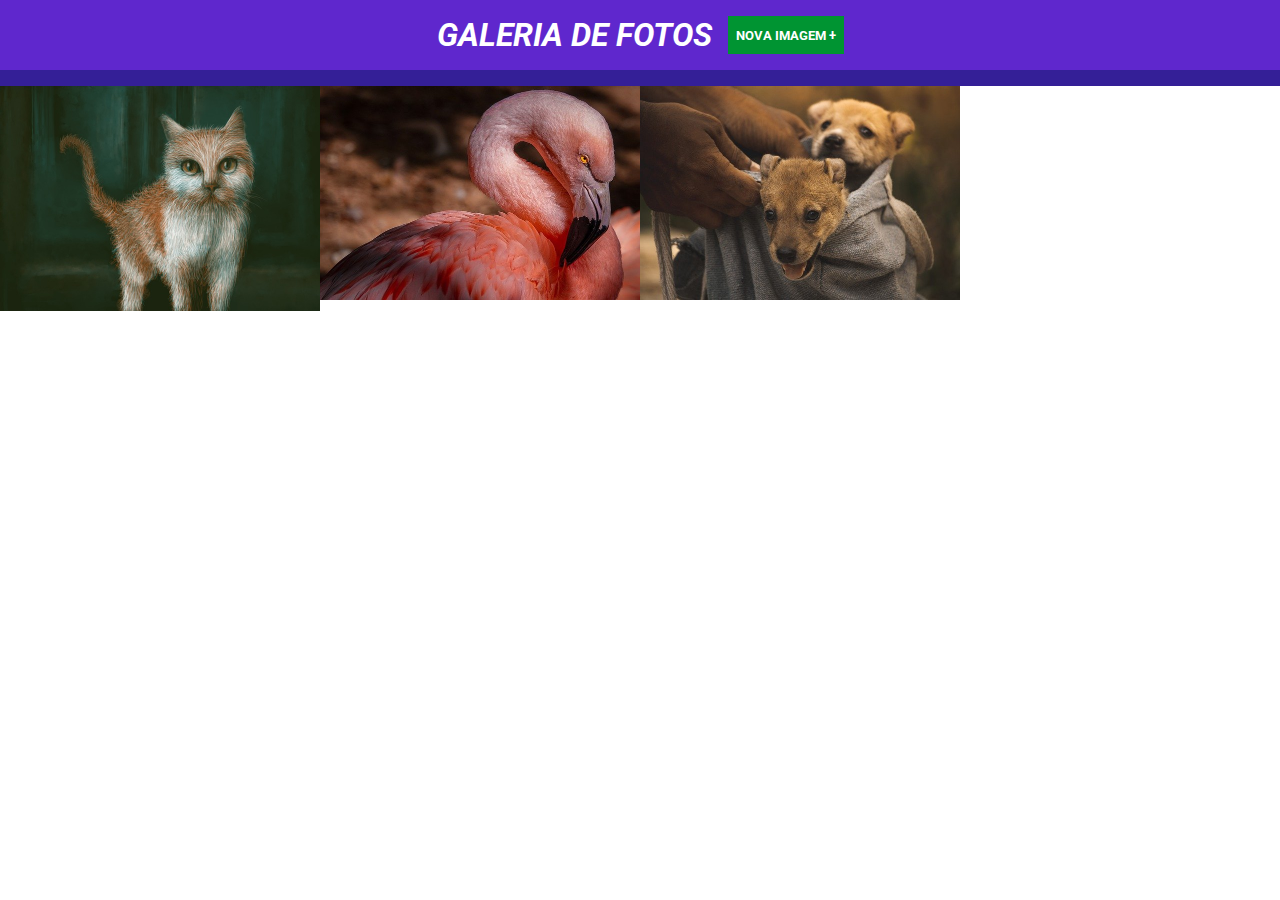
<file: index.html>
<!DOCTYPE html>
<html lang="pt-br">

<head>
  <meta charset="UTF-8">
  <meta name="viewport" content="width=device-width, initial-scale=1.0">
  <title>jQuery</title>
  <link rel="preconnect" href="https://fonts.googleapis.com">
  <link rel="preconnect" href="https://fonts.gstatic.com" crossorigin>
  <link href="https://fonts.googleapis.com/css2?family=Roboto:wght@400;700&display=swap" rel="stylesheet">
  <link rel="stylesheet" href="main.css">
</head>

<body>
  <header>
    <h1>Galeria de Fotos</h1>
    <button type="button">Nova imagem +</button>
  </header>
  <form>
    <h2>Inserir nova imagem</h2>
    <input type="url" id="endereco-imagem-nova" required placeholder="URL da imagem"">
    <button type="submit">Adicionar</button>
    <button type="reset" id="botao-cancelar">Cancelar</button>
  </form>
  <ul>
    <li>
      <img src="./images/foto1.jpg" alt="imagem de gato">
      <div class="overlay-imagem-link"><a href="./images/foto1.jpg" title="Ver imagem em tamanho real" target="_blank">Ver imagem em tamanho real</a></div>
    </li>
    <li>
      <img src="./images/foto2.jpg" alt="imagem de um flamingo">
      <div class="overlay-imagem-link"><a href="./images/foto2.jpg" title="Ver imagem em tamanho real" target="_blank">Ver imagem em tamanho real</a></div>
    </li>
    <li>
      <img src="./images/foto3.jpg" alt="imagem de cachorros">
      <div class="overlay-imagem-link"><a href="./images/foto3.jpg" title="Ver imagem em tamanho real" target="_blank">Ver imagem em tamanho real</a></div>
    </li>
  </ul>
  <script src="https://code.jquery.com/jquery-3.7.0.min.js"></script>
  <script src="main.js"></script>
</body>

</html>
</file>
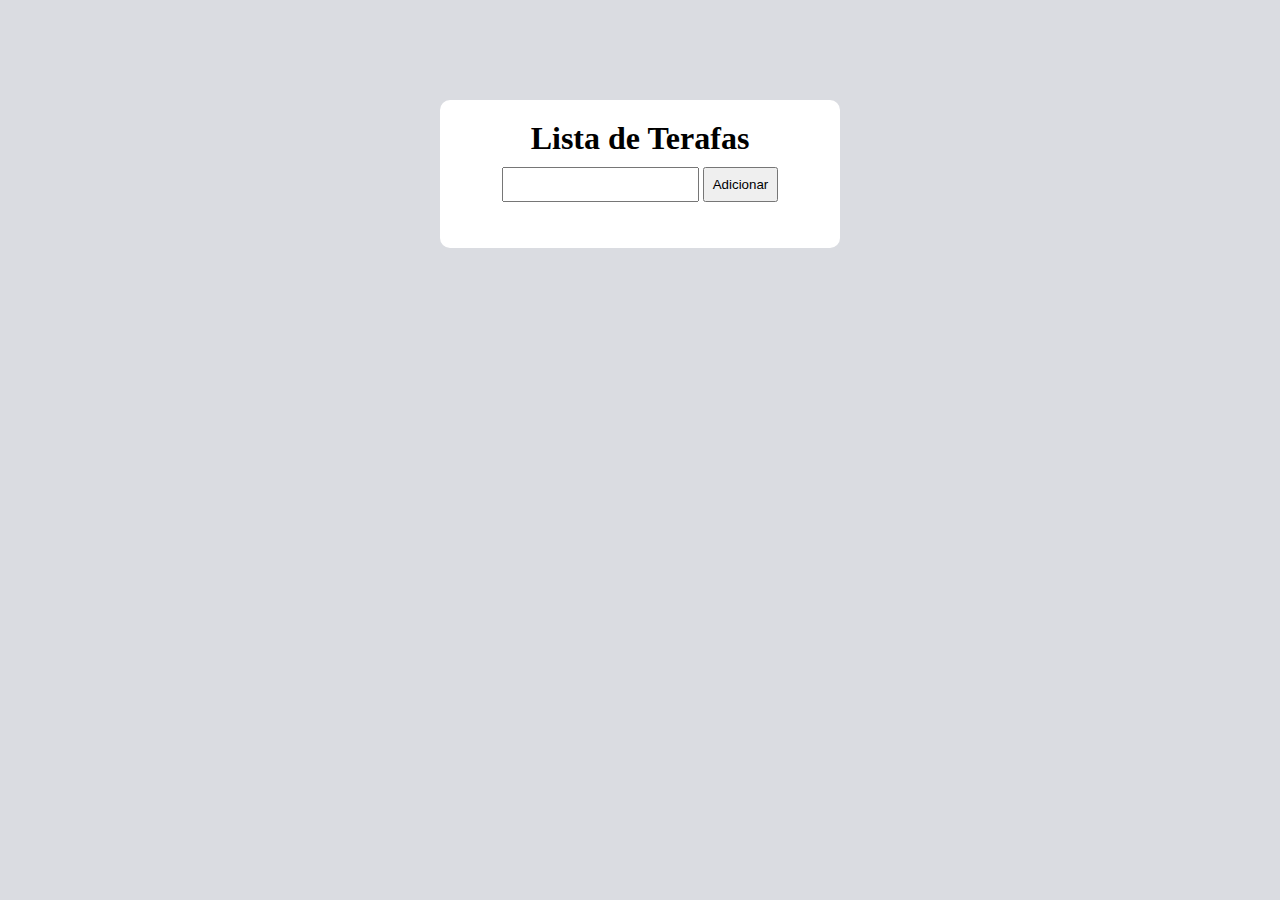
<file: TAREFAM09/index.html>
<!DOCTYPE html>
<html lang="pt-br">
<head>
    <meta charset="UTF-8">
    <meta name="viewport" content="width=device-width, initial-scale=1.0">
    <title>Lista de Tarefas</title>
    <link rel="stylesheet" href="main.css">
</head>
<body>
    <div class="container">
        <h1>Lista de Terafas</h1>
        <form>
            <input type="text" id="novaTarefa">
            <button type="submit" id="botao">Adicionar</button>
        </form>
        <ul id="lista">
            <li class="item-completado"></li>
        </ul>
    </div>
    <script src="https://code.jquery.com/jquery-3.7.1.min.js"></script>
    <script src="./main.js"></script>
</body>
</html>
</file>
<file: main.css>
*{
    margin: 0px;
    padding: 0px;
    box-sizing: border-box;
    font-family: Roboto, sans-serif;
}

header{
    background-color: #5f27cd;
    padding: 16px 0px;
    color: #fff;
    display: flex;
    border-bottom: 16px solid #341f97;
    justify-content: center;
    text-transform: uppercase;
    font-style: italic;
}

header button{
    margin-left: 16px;
}

form{
    background-color: #c8d6e5;
    padding: 24px 0px;
    text-align: center;
    display: none;
}

form h2{
    margin-bottom: 16px;
}

input, button{
    padding: 8px;
}

button{
    background-color: #009432;
    border: none;
    cursor: pointer;
    font-weight: bold;
    text-transform: uppercase;
    color: #fff;
}

#botao-cancelar{
    background-color: red;
}

ul{
    display: flex;
    flex-wrap: wrap;
}

ul li{
    max-width: 25%;
    list-style: none;
    position: relative;
    max-height: 225px;
    overflow-y: hidden;
}

ul li img{
    width: 100%;
}

.overlay-imagem-link{
    padding: 16px;
    background-color: rgba(0, 0, 0, 0.699);
    position: absolute;
    bottom: 0;
    left: 0;
    width: 100%;
    opacity: 0;
    transition: all ease .5s;
}

.overlay-imagem-link a{
    color: #fff;
    text-decoration: none;
}

ul li:hover .overlay-imagem-link{
    opacity: 1;
}
</file>
<file: TAREFAM09/main.css>
*{
    margin: 0px;
    padding: 0px;
    box-sizing: border-box;
}

body{
    padding-top: 100px;
    justify-content: center;
    display: flex;
    background-color: rgb(218, 220, 225);
}

.container{
    padding: 20px;
    background-color: #fff;
    border-radius: 10px;
    width: 400px;
    text-align: center;
}

.container h1{
    padding-bottom: 10px;
}

.container form{
    padding-bottom: 16px;
}

.container input, button{
    padding: 8px;
}

button{
    cursor: pointer;
    
}

.container li{
    list-style-type: none;
    cursor: pointer;
    margin-bottom: 10px;
}

li{
    font-weight: bold;
}

.item-completado{
    text-decoration: line-through;
}
</file>
